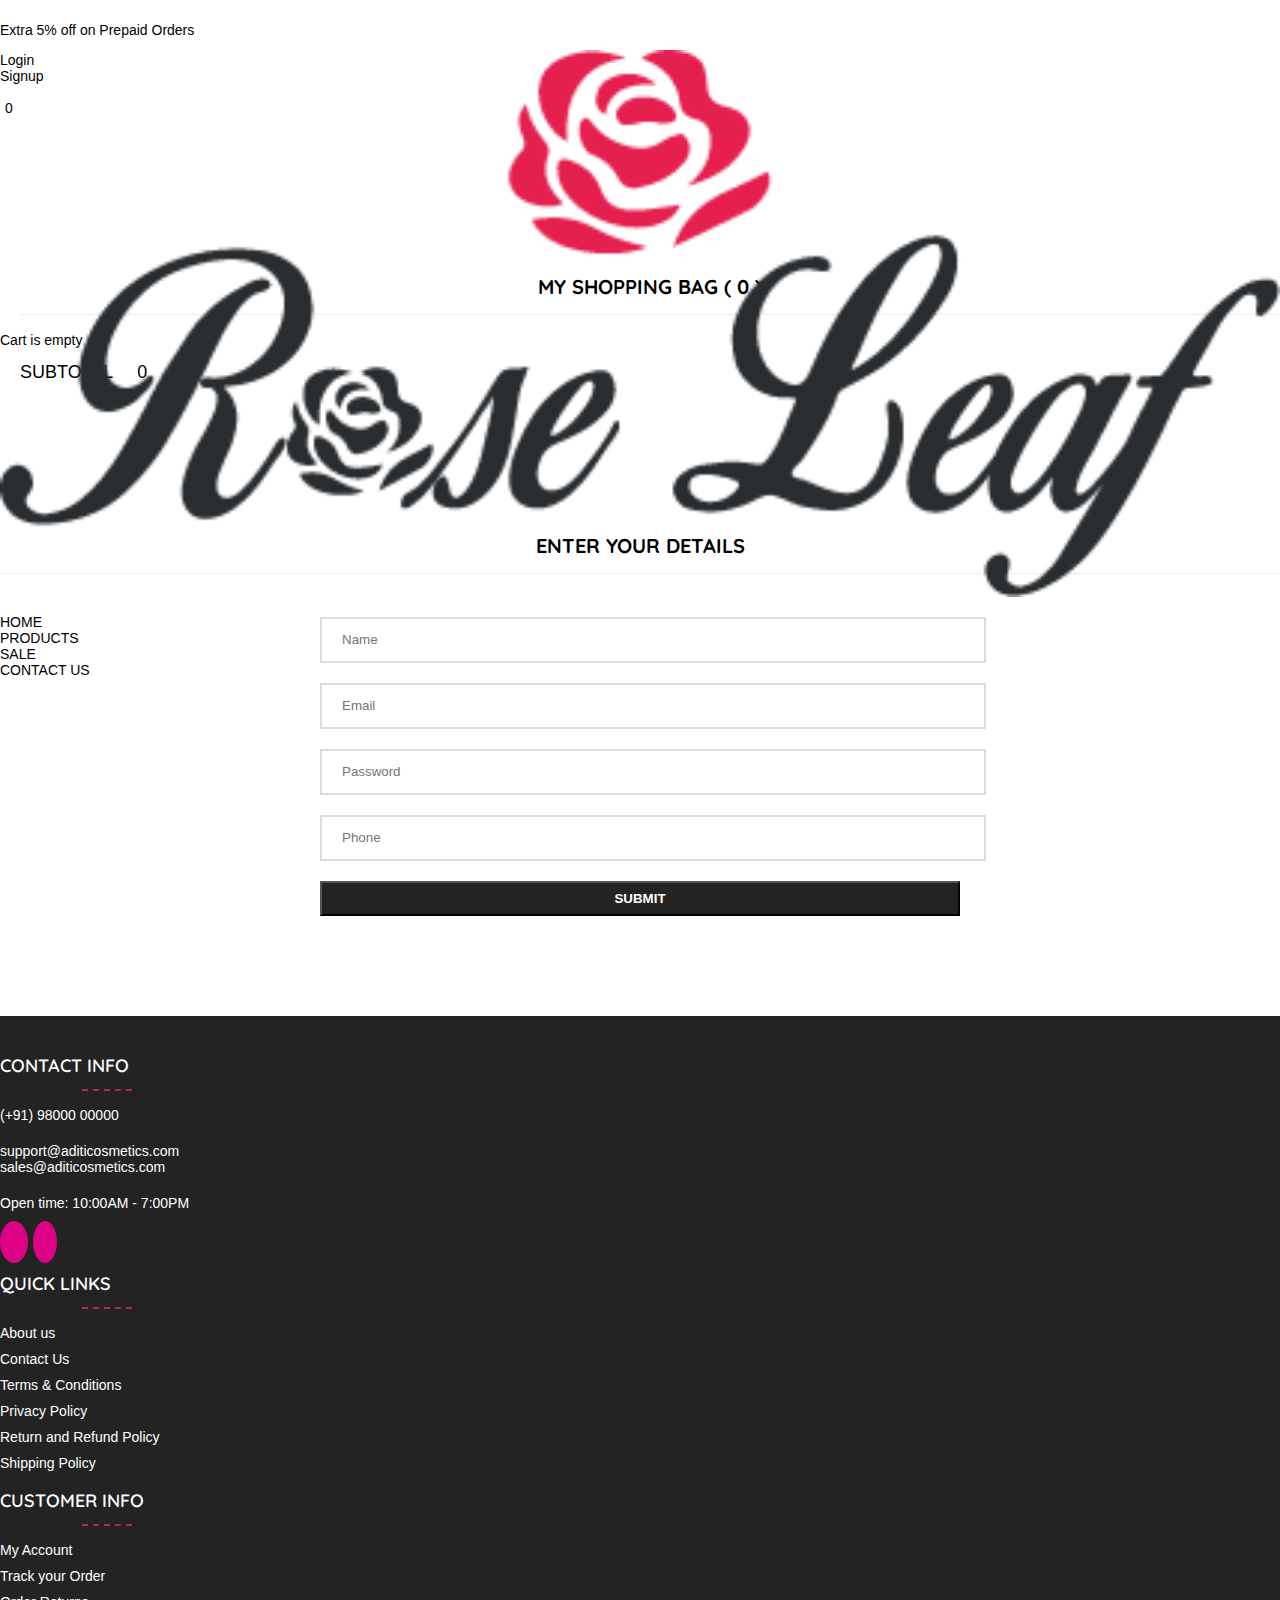
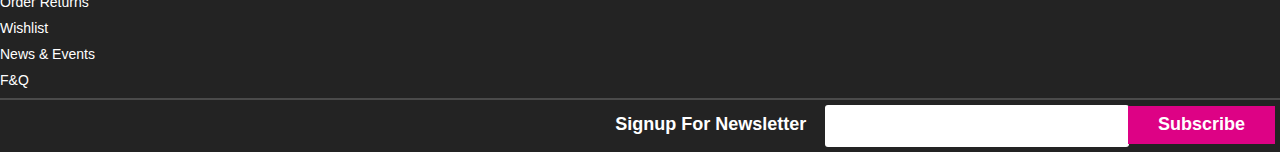
<file: order-now.html>
<!DOCTYPE html>
<html lang="en">

<head>
    <meta charset="UTF-8">
    <meta http-equiv="X-UA-Compatible" content="IE=edge">
    <meta name="viewport" content="width=device-width, initial-scale=1.0 shrink-to-fit=no user-scalable=no ">
    <title>Order Now</title>

    <!-- CSS only -->
    <link href="https://cdn.jsdelivr.net/npm/bootstrap@5.1.3/dist/css/bootstrap.min.css" rel="stylesheet"
        integrity="sha384-1BmE4kWBq78iYhFldvKuhfTAU6auU8tT94WrHftjDbrCEXSU1oBoqyl2QvZ6jIW3" crossorigin="anonymous">


    <!-- quicksand font -->
    <link rel="preconnect" href="https://fonts.googleapis.com">
    <link rel="preconnect" href="https://fonts.gstatic.com" crossorigin>
    <link href="https://fonts.googleapis.com/css2?family=Quicksand:wght@400;700&display=swap" rel="stylesheet">


    <!-- fontawesome cdn -->
    <link rel="stylesheet" href="https://pro.fontawesome.com/releases/v5.10.0/css/all.css"
        integrity="sha384-AYmEC3Yw5cVb3ZcuHtOA93w35dYTsvhLPVnYs9eStHfGJvOvKxVfELGroGkvsg+p" crossorigin="anonymous" />

    <!-- css file -->
    <link rel="stylesheet" href="assets/css/order-now.css">

</head>

<body>
    <!-- header starts from here -->
    <header>
        <div class="top-header">
            <div class="container">
                <div class="row justify-content-between align-items-center">
                    <div class="col-lg-3">
                        <div class="top-header-left discount-text">
                            <p>Extra 5% off on Prepaid Orders</p>
                        </div>
                    </div>
                    <div class="col-lg-2">
                        <div class="top-header-right ">
                            <ul class="d-flex justify-content-between">
                                <li id="login"><i class="far fa-user"></i>Login</li>
                                <li><a href="sign-up.html">Signup</a></li>
                                <li><a href=""><i class="fas fa-search"></i></a></li>
                                 <li><a href="wishlist.html"><i class="far fa-heart"></i><span
                                            class="total-items-into-wishlist">0</span></a></li>
                            </ul>
                            <div class="login-form">
                                <form action="">
                                    <input type="text" placeholder="Email">
                                    <input type="password" placeholder="Password">
                                    <br>
                                    <a href="">Forgot your password?</a>
                                    <br>
                                    <button type="submit">SIGN IN</button>
                                </form>
                            </div>
                        </div>
                    </div>
                </div>
            </div>
        </div>
        <nav>
            <div class="container">
                <div class="row  justify-content-between align-items-center">
                    <div class="col-lg-2">
                        <div class="logo">
                            <img src="assets/images/logo.png" alt="website-logo">
                        </div>
                    </div>
                    <div class="col-lg-4">
                        <div class="nav-menu">
                            <ul class="d-flex justify-content-between">
                                <li><a href="index.html">HOME</a></li>
                                <li><a href="products.html">PRODUCTS</a></li>
                                <li><a href="product-details.html">SALE</a></li>
                                <li><a href="sign-up.html">CONTACT US</a></li>
                            </ul>
                        </div>
                    </div>
                </div>
            </div>
        </nav>
    </header>
    <!-- header ends here -->

    <div class="container">
        <div class="row">
            <div class="col-lg-6">
                <div class="add-to-card">
                    <h2>MY SHOPPING BAG ( <span class="quantity">0</span> )</h2>
                    <div class="cross-button">
                        <i class="fas fa-times"></i>
                    </div>
            
                    <div class="cart-sidebar">
            
                    </div>
            
                    <div class="sub-total d-flex justify-content-between">
                        <span>SUBTOTAL</span>
                        <span class="sub-total-amount">0</span>
                    </div>
                </div>
            </div>
            <div class="col-lg-6">
                <div class="user-details">
                    <div class="sign-up">
                        <h1>enter your details</h1>
                        <div class="container">
                            <form action="">
                               <input type="text" placeholder="Name">
                               <br>
                               <input type="text" placeholder="Email">
                               <br>
                               <input type="password" placeholder="Password">
                               <br>
                               <input type="text" placeholder="Phone">
                               <br>
                               <button type="submit" >SUBMIT</button>
                            </form>
                        </div>
                    </div>
                </div>
            </div>
        </div>
    </div>

    <!-- footer section starts from here -->
    <footer>
        <div class="container ">
            <div class="row pb-5">
                <div class="col-lg-4">
                    <div class="footer-contact-info ">
                        <h3 class="footer-heading">CONTACT INFO</h3>
                        <ul>
                            <li><a href="(+91) 98000 00000">(+91) 98000 00000</a></li>
                            <li><a href="mailto:support@aditicosmetics.com">support@aditicosmetics.com</a> <br><a
                                    href="mailto:sales@aditicosmetics.com">sales@aditicosmetics.com</a> </li>
                            <li>Open time: 10:00AM - 7:00PM</li>
                        </ul>
                        <div class="footer-social-icons">
                            <a href=""><i class="fab fa-facebook-f"></i></a>
                            <a href=""><i class="fab fa-instagram"></i></i></a>
                        </div>
                    </div>
                </div>
                <div class="col-lg-4">
                    <div class="quick-links">
                        <h3 class="footer-heading">QUICK LINKS</h3>
                        <ul>
                            <li><a href="">About us</a></li>
                            <li><a href="">Contact Us</a></li>
                            <li><a href="">Terms & Conditions</a></li>
                            <li><a href="">Privacy Policy</a></li>
                            <li><a href="">Return and Refund Policy</a></li>
                            <li><a href="">Shipping Policy</a></li>
                        </ul>
                    </div>
                </div>
                <div class="col-lg-4">
                    <div class="customer-info "">
                            <h3 class=" footer-heading">CUSTOMER INFO</h3>
                        <ul>
                            <li><a href="">My Account</a></li>
                            <li><a href="">Track your Order</a></li>
                            <li><a href="">Order Returns</a></li>
                            <li><a href="">Wishlist</a></li>
                            <li><a href="">News & Events</a></li>
                            <li><a href="">F&Q</a></li>
                        </ul>
                    </div>
                </div>
            </div>
        </div>
        <div class="container">
            <div class="end-footer ">
                <span>Signup For Newsletter</span>
                <input type="email">
                <a href="">Subscribe</a>
            </div>
        </div>
    </footer>
    <!-- footer section ends here -->

    


    <!-- jquery cdn -->
    <script src="https://code.jquery.com/jquery-3.6.0.min.js"
        integrity="sha256-/xUj+3OJU5yExlq6GSYGSHk7tPXikynS7ogEvDej/m4=" crossorigin="anonymous"></script>



    <!-- owl carosal cdn -->
    <script src="https://cdnjs.cloudflare.com/ajax/libs/OwlCarousel2/2.3.4/owl.carousel.min.js"
        integrity="sha512-bPs7Ae6pVvhOSiIcyUClR7/q2OAsRiovw4vAkX+zJbw3ShAeeqezq50RIIcIURq7Oa20rW2n2q+fyXBNcU9lrw=="
        crossorigin="anonymous" referrerpolicy="no-referrer"></script>
    <script src="assets/js/index.js"></script>
    <script src="assets/js/addTowishlist.js"></script>
    <script src="assets/js/sales_AddToCard.js"></script>


</body>

</html>
</file>
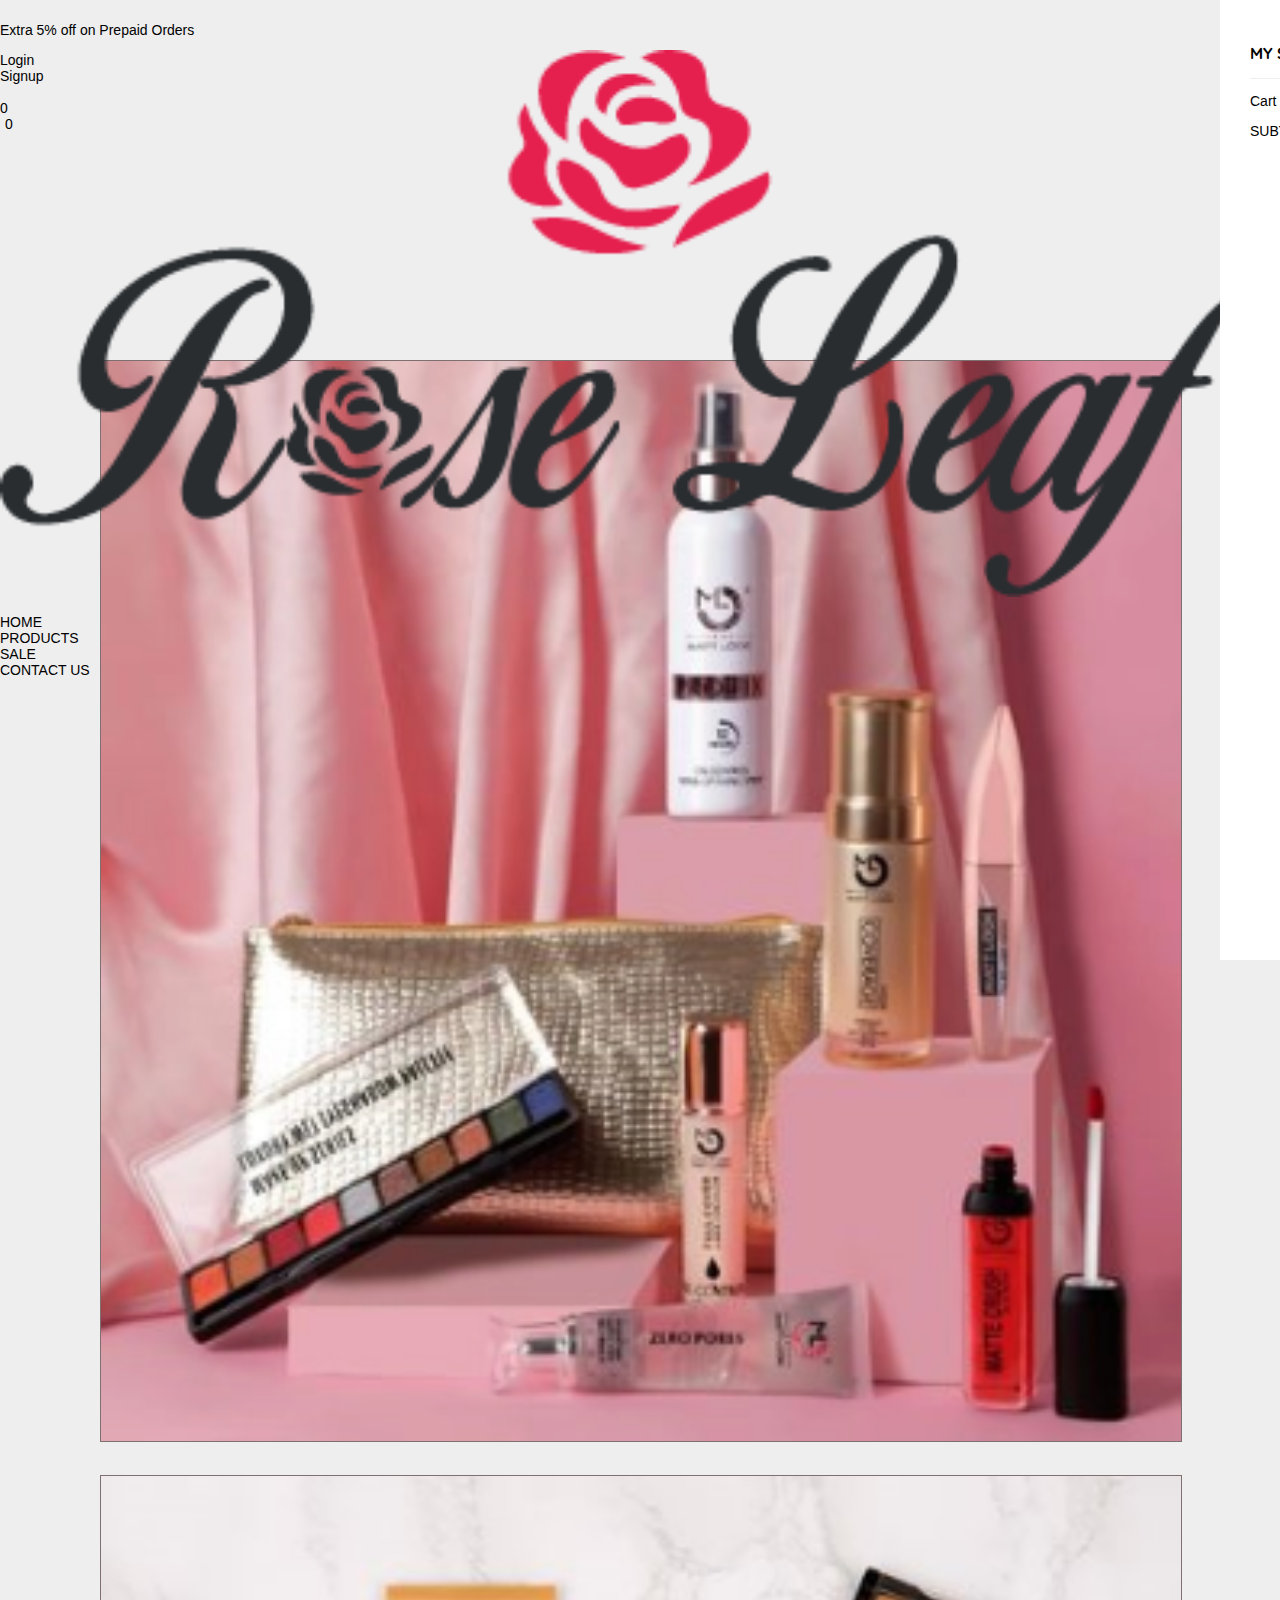
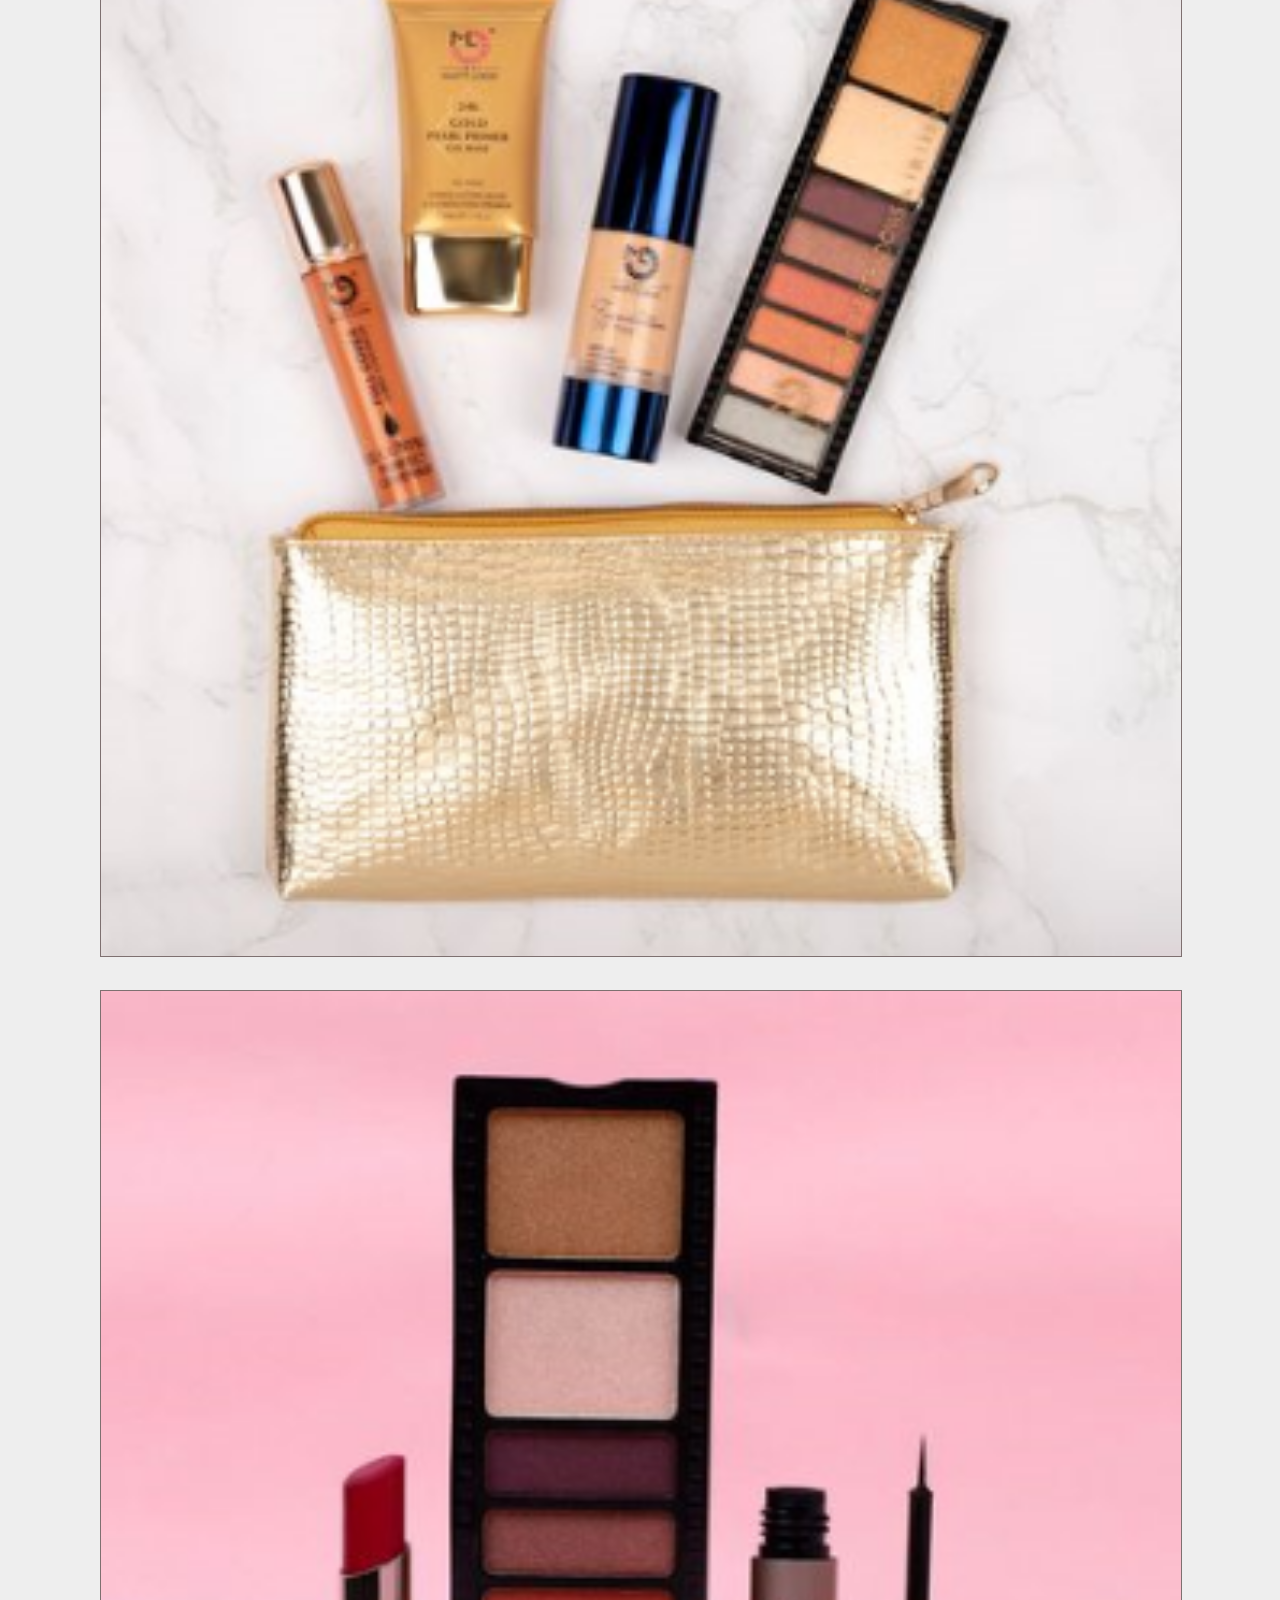
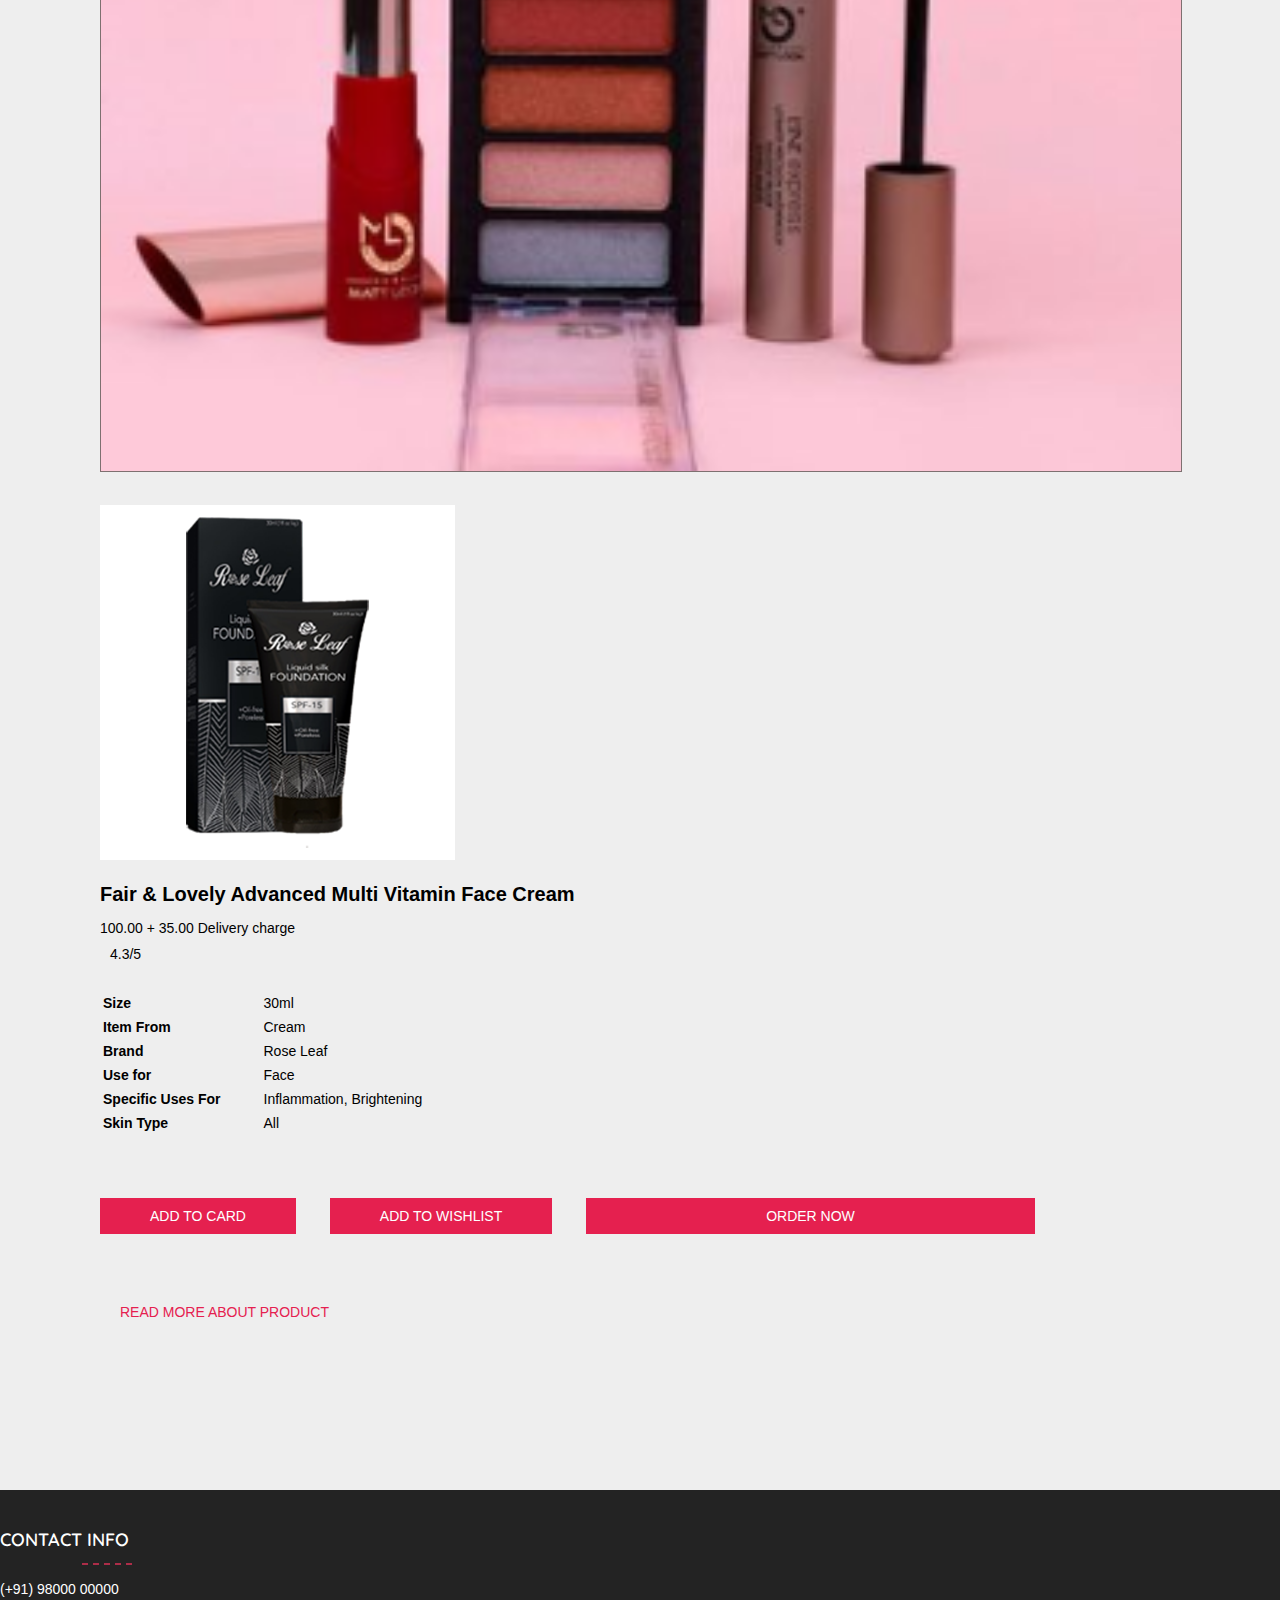
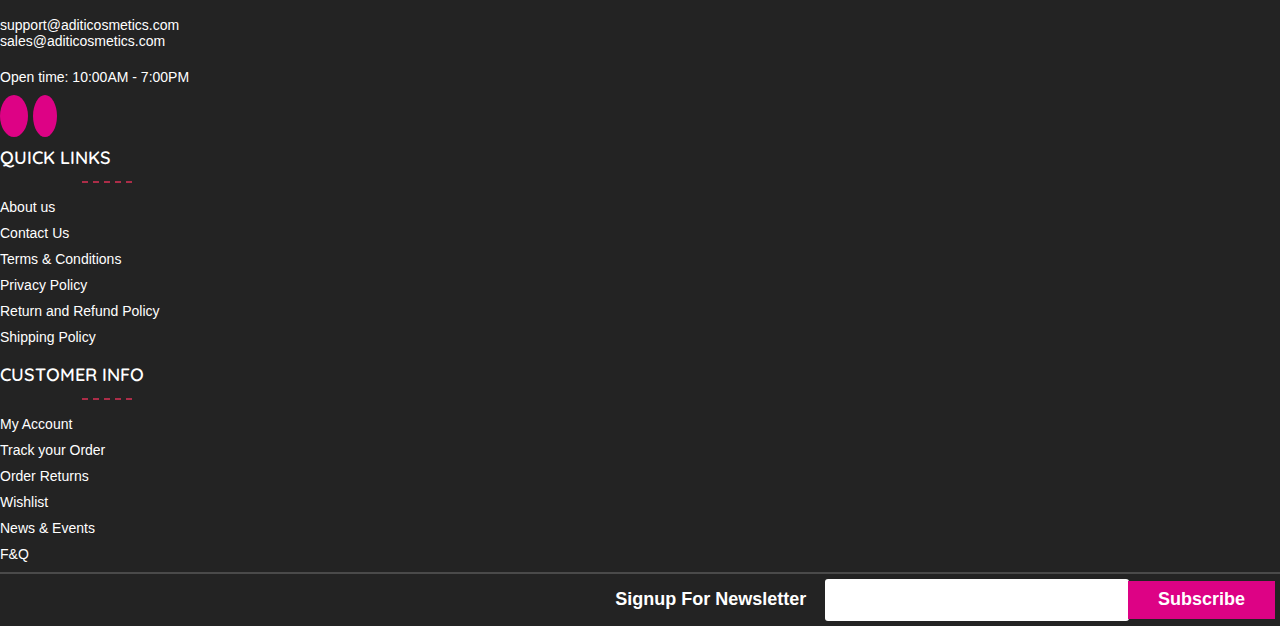
<file: product-details.html>
<!DOCTYPE html>
<html lang="en">

<head>
    <meta charset="UTF-8">
    <meta http-equiv="X-UA-Compatible" content="IE=edge">
    <meta name="viewport" content="width=device-width, initial-scale=1.0 shrink-to-fit=no user-scalable=no ">
    <title>Product Details</title>

    <!-- CSS only -->
    <link href="https://cdn.jsdelivr.net/npm/bootstrap@5.1.3/dist/css/bootstrap.min.css" rel="stylesheet"
        integrity="sha384-1BmE4kWBq78iYhFldvKuhfTAU6auU8tT94WrHftjDbrCEXSU1oBoqyl2QvZ6jIW3" crossorigin="anonymous">


    <!-- quicksand font -->
    <link rel="preconnect" href="https://fonts.googleapis.com">
    <link rel="preconnect" href="https://fonts.gstatic.com" crossorigin>
    <link href="https://fonts.googleapis.com/css2?family=Quicksand:wght@400;700&display=swap" rel="stylesheet">


    <!-- fontawesome cdn -->
    <link rel="stylesheet" href="https://pro.fontawesome.com/releases/v5.10.0/css/all.css"
        integrity="sha384-AYmEC3Yw5cVb3ZcuHtOA93w35dYTsvhLPVnYs9eStHfGJvOvKxVfELGroGkvsg+p" crossorigin="anonymous" />

    <!-- css file -->
    <link rel="stylesheet" href="assets/css/product-details.css">

</head>

<body>
    <!-- header starts from here -->
    <header>
        <div class="top-header">
            <div class="container">
                <div class="row justify-content-between align-items-center">
                    <div class="col-lg-3">
                        <div class="top-header-left discount-text">
                            <p>Extra 5% off on Prepaid Orders</p>
                        </div>
                    </div>
                    <div class="col-lg-2">
                        <div class="top-header-right ">
                            <ul class="d-flex justify-content-between">
                                <li id="login"><i class="far fa-user"></i>Login</li>
                                <li><a href="sign-up.html">Signup</a></li>
                                <li><a href=""><i class="fas fa-search"></i></a></li>
                                <li class="add-to-cart-icon"><i class="fas fa-cart-plus"></i><span
                                        class="total-items-into-cart">0</span></li>
                                <li><a href="wishlist.html"><i class="far fa-heart"></i><span
                                    class="total-items-into-wishlist">0</span></a></li>
                            </ul>
                            <div class="login-form">
                                <form action="">
                                    <input type="text" placeholder="Email">
                                    <input type="password" placeholder="Password">
                                    <br>
                                    <a href="">Forgot your password?</a>
                                    <br>
                                    <button type="submit">SIGN IN</button>
                                </form>
                            </div>
                        </div>
                    </div>
                </div>
            </div>
        </div>
        <nav>
            <div class="container">
                <div class="row  justify-content-between align-items-center">
                    <div class="col-lg-2">
                        <div class="logo">
                            <img src="assets/images/logo.png" alt="website-logo">
                        </div>
                    </div>
                    <div class="col-lg-4">
                        <div class="nav-menu">
                            <ul class="d-flex justify-content-between">
                                <li><a href="index.html">HOME</a></li>
                                <li><a href="products.html">PRODUCTS</a></li>
                                <li><a href="product-details.html">SALE</a></li>                             
                                <li><a href="sign-up.html">CONTACT US</a></li>
                            </ul>
                        </div>
                    </div>
                </div>
            </div>
        </nav>
    </header>
    <!-- header ends here -->

    <section class="all-products ">
        <div class="container bg-light ">
            <div class="row">
                <div class="col-lg-1">
                    <div class="product-sidebr">
                        <div class="row">
                            <div class="col-lg-8">
                                <img class="sidebar-img" src="assets/images/combo1.png" alt="img1">
                            </div>
                            <div class="col-lg-8">
                                <img class="sidebar-img" src="assets/images/combo2.png" alt="img2">
                            </div>
                            <div class="col-lg-8">
                                <img class="sidebar-img" src="assets/images/combo3.png" alt="img3">
                            </div>
                        </div>
                    </div>
                </div>
                <div class="col-lg-4">
                    <div class="products-img-sticky-wrapper">
                        <div class="products-img">
                            <img src="assets/images/new-arrival2.png" alt="">
                        </div>
                    </div>
                </div>
                <div class="col-lg-6 offset-1">
                    <div class="product-details">
                        <span class="id" id="1"></span>
                        <p class="product-name"><b>Fair & Lovely Advanced Multi Vitamin Face Cream</b> </p>
                        <p><span class="price">100.00</span> + <span class="gst">35.00</span> Delivery charge </p>
                        <div class="rating">
                            <i class="fas fa-star"></i>
                            <i class="fas fa-star"></i>
                            <i class="fas fa-star"></i>
                            <i class="fas fa-star"></i>

                            <i class="fas fa-star-half-alt"></i>
                            <span>4.3/5</span>
                        </div>
                        <table>
                            <tr>
                                <td><b>Size</b></td>
                                <td>30ml</td>
                            </tr>
                            <tr>
                                <td><b>Item From</b></td>
                                <td>Cream</td>
                            </tr>
                            <tr>
                                <td><b>Brand</b></td>
                                <td>Rose Leaf</td>
                            </tr>
                            <tr>
                                <td><b>Use for</b></td>
                                <td>Face</td>
                            </tr>
                            <tr>
                                <td><b>Specific Uses For</b></td>
                                <td>Inflammation, Brightening</td>
                            </tr>
                            <tr>
                                <td><b>Skin Type</b></td>
                                <td>All</td>
                            </tr>
                        </table>
                        <span class="add-to-card-button">ADD TO CARD</span>
                        <span class="wishlist-button">ADD TO WISHLIST</span>
                        <a href="order-now.html" class="order-now-button">ORDER NOW</a>
                        <div class="read-more">
                            <span class="more-click">Read more about product<i class="fas fa-chevron-right"></i> </span>
                            <div class="all-about-product">
                                <div class="row">
                                    <h2>About this item </h2>
                                    <ol>
                                        <li>A weightless, pore minimizing primer with a no-block no-clog formula .
                                        </li>
                                        <li> Lends a soft-focus satin matte finish and evens out skin. </li>
                                        <li>Controls shine, minimizes the appearance of pores and hides fine lines
                                            and wrinkles
                                        </li>
                                        <li>Enriched with the goodness ofvitamin A and E </li>
                                        <li>Cruelty-free and 100% vegan </li>
                                        <li> Formulated without parabens and mineral-oil</li>
                                    </ol>



                                    <h3>Product description </h3>
                                    <p>A skin-perfecting face primer that gives you a flawless base! Coming in
                                        weightless is the
                                        Base Of Glory Pore Minimizing Primer that goes above and beyond to ensure
                                        your face is
                                        prepped for perfection. A must-have for a base, this face primer boasts of a
                                        satin-smooth texture that helps minimize the appearance of pores, masks fine
                                        lines and
                                        wrinkles. Its no-block no-clog formula lends a soft-focus matte finish and
                                        controls
                                        excess oil for a shine-free canvas. Apart from working hard to deliver a
                                        crease-free
                                        base, this primer also keeps your skin healthy, smooth and protected from
                                        sun damage
                                        owing to its vitamin E and A richness.So, what are you waiting for? Make
                                        this
                                        skin-perfector a part of your daily beauty routine as it sure does work hard
                                        to enhance
                                        and prolong the look of makeup, long after you've ventured outside.

                                    </p>
                                    <h3>How to apply </h3>
                                    <p>Apply primer with your hand after your sunscreen . With clean hand, smooth
                                        the product
                                        and apply evenly to create a base. This will smooth everything out and
                                        you'll find that
                                        your foundation applies much better.
                                    </p>
                                    <h3>Ingredients</h3>
                                    <p>Cyclomethicone, Squalene, Phenyl, dimethicone, Tocopherol,Propylparaben, BHA
                                    </p>
                                </div>
                            </div>
                        </div>
                    </div>
                </div>
            </div>
        </div>
    </section>

    <section class="add-to-card">
        <h2>MY SHOPPING BAG ( <span class="quantity">0</span> )</h2>
        <div class="cross-button">
            <i class="fas fa-times"></i>
        </div>

        <div class="cart-sidebar">

        </div>

        <div class="sub-total d-flex justify-content-between mb-4 ">
            <span>SUBTOTAL</span>
            <span class="sub-total-amount">0</span>
        </div>
        
        <div style="text-align: right;">
            <a href="order-now.html" class="checkout-button">Checkout</a>
        </div>
    </section>

    <!-- footer section starts from here -->
    <footer>
        <div class="container ">
            <div class="row pb-5">
                <div class="col-lg-4">
                    <div class="footer-contact-info ">
                        <h3 class="footer-heading">CONTACT INFO</h3>
                        <ul>
                            <li><a href="(+91) 98000 00000">(+91) 98000 00000</a></li>
                            <li><a href="mailto:support@aditicosmetics.com">support@aditicosmetics.com</a> <br><a
                                    href="mailto:sales@aditicosmetics.com">sales@aditicosmetics.com</a> </li>
                            <li>Open time: 10:00AM - 7:00PM</li>
                        </ul>
                        <div class="footer-social-icons">
                            <a href=""><i class="fab fa-facebook-f"></i></a>
                            <a href=""><i class="fab fa-instagram"></i></i></a>
                        </div>
                    </div>
                </div>
                <div class="col-lg-4">
                    <div class="quick-links">
                        <h3 class="footer-heading">QUICK LINKS</h3>
                        <ul>
                            <li><a href="">About us</a></li>
                            <li><a href="">Contact Us</a></li>
                            <li><a href="">Terms & Conditions</a></li>
                            <li><a href="">Privacy Policy</a></li>
                            <li><a href="">Return and Refund Policy</a></li>
                            <li><a href="">Shipping Policy</a></li>
                        </ul>
                    </div>
                </div>
                <div class="col-lg-4">
                    <div class="customer-info "">
                            <h3 class=" footer-heading">CUSTOMER INFO</h3>
                        <ul>
                            <li><a href="">My Account</a></li>
                            <li><a href="">Track your Order</a></li>
                            <li><a href="">Order Returns</a></li>
                            <li><a href="">Wishlist</a></li>
                            <li><a href="">News & Events</a></li>
                            <li><a href="">F&Q</a></li>
                        </ul>
                    </div>
                </div>
            </div>
        </div>
        <div class="container">
            <div class="end-footer ">
                <span>Signup For Newsletter</span>
                <input type="email">
                <a href="">Subscribe</a>
            </div>
        </div>
    </footer>
    <!-- footer section ends here -->




    <!-- jquery cdn -->
    <script src="https://code.jquery.com/jquery-3.6.0.min.js"
        integrity="sha256-/xUj+3OJU5yExlq6GSYGSHk7tPXikynS7ogEvDej/m4=" crossorigin="anonymous"></script>

    <script>

    </script>

    <!-- owl carosal cdn -->
    <script src="https://cdnjs.cloudflare.com/ajax/libs/OwlCarousel2/2.3.4/owl.carousel.min.js"
        integrity="sha512-bPs7Ae6pVvhOSiIcyUClR7/q2OAsRiovw4vAkX+zJbw3ShAeeqezq50RIIcIURq7Oa20rW2n2q+fyXBNcU9lrw=="
        crossorigin="anonymous" referrerpolicy="no-referrer"></script>
    <script src="assets/js/sales_AddToCard.js"></script>
    <!--     <script src="assets/js/addTowishlist.js"></script> -->

    <script src="assets/js/index.js"></script>
</body>

</html>
</file>
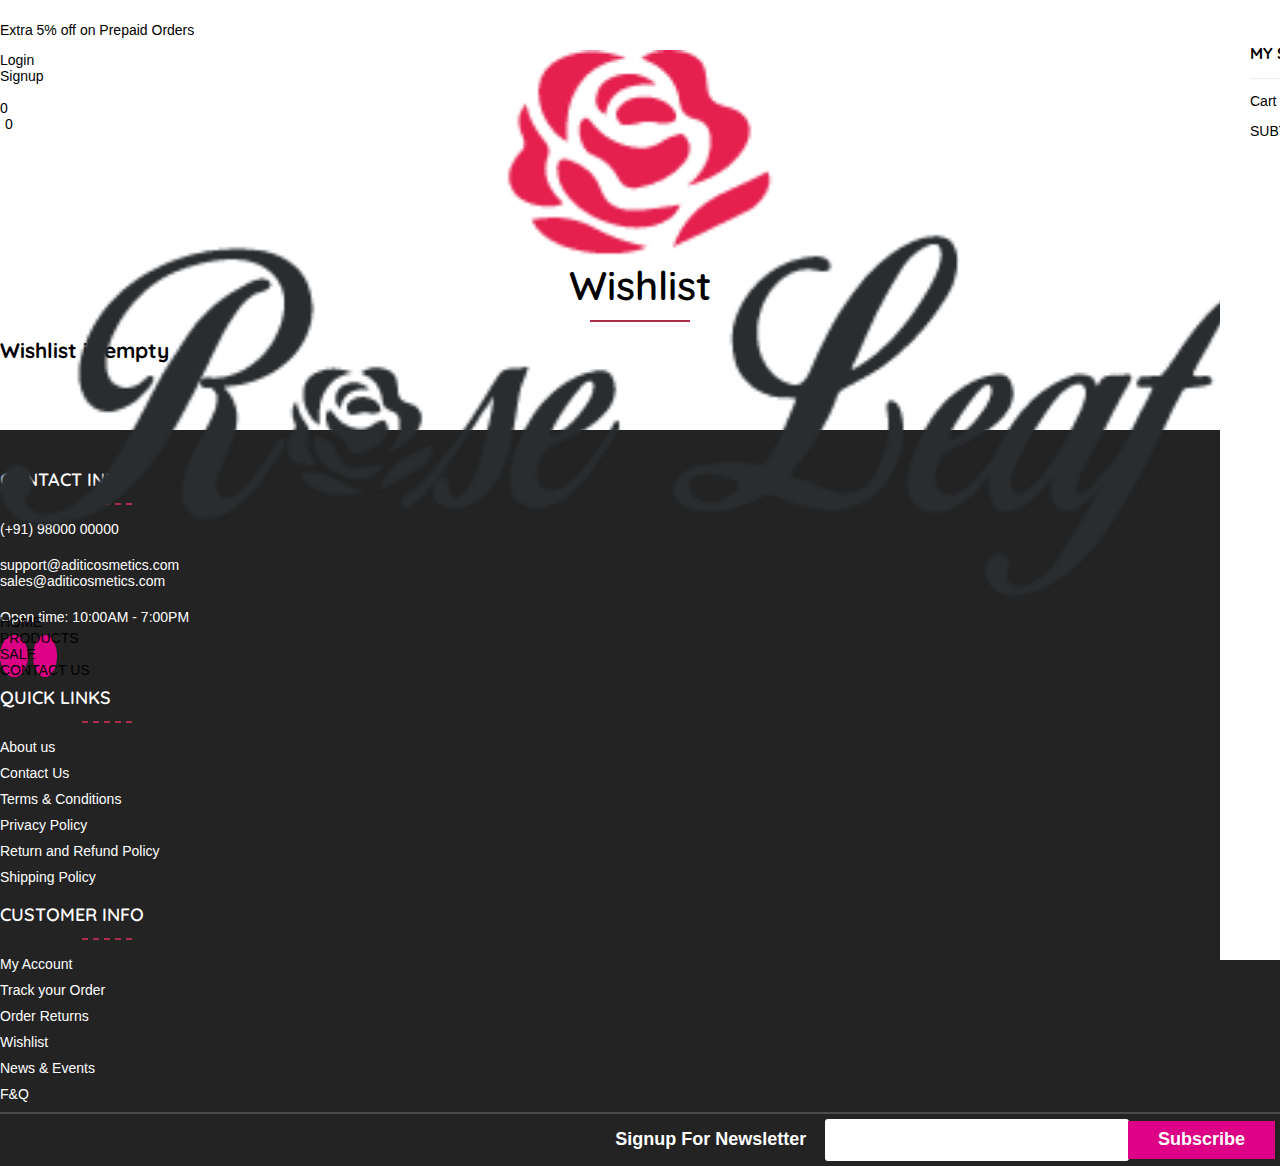
<file: wishlist.html>
<!DOCTYPE html>
<html lang="en">

<head>
    <meta charset="UTF-8">
    <meta http-equiv="X-UA-Compatible" content="IE=edge">
    <meta name="viewport" content="width=device-width, initial-scale=1.0 shrink-to-fit=no user-scalable=no ">
    <title>Wishlist</title>

    <!-- CSS only -->
    <link href="https://cdn.jsdelivr.net/npm/bootstrap@5.1.3/dist/css/bootstrap.min.css" rel="stylesheet"
        integrity="sha384-1BmE4kWBq78iYhFldvKuhfTAU6auU8tT94WrHftjDbrCEXSU1oBoqyl2QvZ6jIW3" crossorigin="anonymous">


    <!-- quicksand font -->
    <link rel="preconnect" href="https://fonts.googleapis.com">
    <link rel="preconnect" href="https://fonts.gstatic.com" crossorigin>
    <link href="https://fonts.googleapis.com/css2?family=Quicksand:wght@400;700&display=swap" rel="stylesheet">


    <!-- fontawesome cdn -->
    <link rel="stylesheet" href="https://pro.fontawesome.com/releases/v5.10.0/css/all.css"
        integrity="sha384-AYmEC3Yw5cVb3ZcuHtOA93w35dYTsvhLPVnYs9eStHfGJvOvKxVfELGroGkvsg+p" crossorigin="anonymous" />

    <!-- css file -->
    <link rel="stylesheet" href="assets/css/wishlist.css">

</head>

<body>
    <!-- header starts from here -->
    <header>
        <div class="top-header">
            <div class="container">
                <div class="row justify-content-between align-items-center">
                    <div class="col-lg-3">
                        <div class="top-header-left discount-text">
                            <p>Extra 5% off on Prepaid Orders</p>
                        </div>
                    </div>
                    <div class="col-lg-2">
                        <div class="top-header-right ">
                            <ul class="d-flex justify-content-between">
                                <li id="login"><i class="far fa-user"></i>Login</li>
                                <li><a href="sign-up.html">Signup</a></li>
                                <li><a href=""><i class="fas fa-search"></i></a></li>
                                <li class="add-to-cart-icon"><i class="fas fa-cart-plus"></i><span
                                        class="total-items-into-cart">0</span></li>
                                <li><a href="wishlist.html"><i class="far fa-heart"></i><span
                                            class="total-items-into-wishlist">0</span></a></li>
                            </ul>
                            <div class="login-form">
                                <form action="">
                                    <input type="text" placeholder="Email">
                                    <input type="password" placeholder="Password">
                                    <br>
                                    <a href="">Forgot your password?</a>
                                    <br>
                                    <button type="submit">SIGN IN</button>
                                </form>
                            </div>
                        </div>
                    </div>
                </div>
            </div>
        </div>
        <nav>
            <div class="container">
                <div class="row  justify-content-between align-items-center">
                    <div class="col-lg-2">
                        <div class="logo">
                            <img src="assets/images/logo.png" alt="website-logo">
                        </div>
                    </div>
                    <div class="col-lg-4">
                        <div class="nav-menu">
                            <ul class="d-flex justify-content-between">
                                <li><a href="index.html">HOME</a></li>
                                <li><a href="products.html">PRODUCTS</a></li>
                                <li><a href="product-details.html">SALE</a></li>
                                <li><a href="sign-up.html">CONTACT US</a></li>
                            </ul>
                        </div>
                    </div>
                </div>
            </div>
        </nav>
    </header>
    <!-- header ends here -->

    <section class="all-products">
        <h1 class="">Wishlist</h1>
        <div class="container">
            <div class="wishlist">


            </div>
        </div>
    </section>


    <!-- footer section starts from here -->
    <footer>
        <div class="container ">
            <div class="row pb-5">
                <div class="col-lg-4">
                    <div class="footer-contact-info ">
                        <h3 class="footer-heading">CONTACT INFO</h3>
                        <ul>
                            <li><a href="(+91) 98000 00000">(+91) 98000 00000</a></li>
                            <li><a href="mailto:support@aditicosmetics.com">support@aditicosmetics.com</a> <br><a
                                    href="mailto:sales@aditicosmetics.com">sales@aditicosmetics.com</a> </li>
                            <li>Open time: 10:00AM - 7:00PM</li>
                        </ul>
                        <div class="footer-social-icons">
                            <a href=""><i class="fab fa-facebook-f"></i></a>
                            <a href=""><i class="fab fa-instagram"></i></i></a>
                        </div>
                    </div>
                </div>
                <div class="col-lg-4">
                    <div class="quick-links">
                        <h3 class="footer-heading">QUICK LINKS</h3>
                        <ul>
                            <li><a href="">About us</a></li>
                            <li><a href="">Contact Us</a></li>
                            <li><a href="">Terms & Conditions</a></li>
                            <li><a href="">Privacy Policy</a></li>
                            <li><a href="">Return and Refund Policy</a></li>
                            <li><a href="">Shipping Policy</a></li>
                        </ul>
                    </div>
                </div>
                <div class="col-lg-4">
                    <div class="customer-info "">
                            <h3 class=" footer-heading">CUSTOMER INFO</h3>
                        <ul>
                            <li><a href="">My Account</a></li>
                            <li><a href="">Track your Order</a></li>
                            <li><a href="">Order Returns</a></li>
                            <li><a href="">Wishlist</a></li>
                            <li><a href="">News & Events</a></li>
                            <li><a href="">F&Q</a></li>
                        </ul>
                    </div>
                </div>
            </div>
        </div>
        <div class="container">
            <div class="end-footer ">
                <span>Signup For Newsletter</span>
                <input type="email">
                <a href="">Subscribe</a>
            </div>
        </div>
    </footer>
    <!-- footer section ends here -->

    <section class="add-to-card">
        <h2>MY SHOPPING BAG ( <span class="quantity">0</span> )</h2>
        <div class="cross-button">
            <i class="fas fa-times"></i>
        </div>

        <div class="cart-sidebar">

        </div>

        <div class="sub-total d-flex justify-content-between">
            <span>SUBTOTAL</span>
            <span class="sub-total-amount">0</span>
        </div>
    </section>


    <!-- jquery cdn -->
    <script src="https://code.jquery.com/jquery-3.6.0.min.js"
        integrity="sha256-/xUj+3OJU5yExlq6GSYGSHk7tPXikynS7ogEvDej/m4=" crossorigin="anonymous"></script>



    <!-- owl carosal cdn -->
    <script src="https://cdnjs.cloudflare.com/ajax/libs/OwlCarousel2/2.3.4/owl.carousel.min.js"
        integrity="sha512-bPs7Ae6pVvhOSiIcyUClR7/q2OAsRiovw4vAkX+zJbw3ShAeeqezq50RIIcIURq7Oa20rW2n2q+fyXBNcU9lrw=="
        crossorigin="anonymous" referrerpolicy="no-referrer"></script>
    <script src="assets/js/index.js"></script>
    <script src="assets/js/addTowishlist.js"></script>
    <script src="assets/js/sales_AddToCard.js"></script>


</body>

</html>
</file>
<file: assets/css/order-now.css>
body {
  margin: 0px;
  padding: 0px;
  font-family: "Roboto", sans-serif;
  font-size: 14px;
}

body a {
  text-decoration: none;
  color: #000;
}

body a:hover {
  text-decoration: none;
}

body ul {
  list-style: none;
  margin-bottom: 0px;
  padding-left: 0px;
}

body h1,
body h2,
body h3,
body h4,
body h5,
body h6 {
  font-family: "Quicksand", sans-serif;
}

header {
  background: transparent;
  position: relative;
  z-index: 99;
}

header .top-header {
  padding: 8px 0px;
}

header .top-header .top-header-left p {
  font-size: 14px;
  margin-bottom: 0px;
}

header .top-header .top-header-right {
  position: relative;
}

header .top-header .top-header-right ul li {
  cursor: pointer;
}

header .top-header .top-header-right ul li a {
  font-size: 14px;
  color: #000;
}

header .top-header .top-header-right ul li a i {
  color: #000;
}

header .top-header .top-header-right ul li a:first-child i {
  margin-right: 5px;
}

header .top-header .top-header-right ul li a .fa-cart-plus {
  font-size: 19px;
}

header .top-header .top-header-right .login-form {
  padding: 20px;
  position: absolute;
  top: 30px;
  left: 50%;
  -webkit-transform: translate(-50%);
          transform: translate(-50%);
  width: 300px;
  background-color: #eee;
  z-index: 99999;
  display: none;
}

header .top-header .top-header-right .login-form input {
  background-color: #fff;
  width: 100%;
  height: 35px;
  padding-left: 15px;
  margin-bottom: 20px;
  border: 2px solid #ccc7c7;
}

header .top-header .top-header-right .login-form a {
  display: inline-block;
  margin-bottom: 20px;
  -webkit-transition: all .3s ease;
  transition: all .3s ease;
  color: #ac2d48;
}

header .top-header .top-header-right .login-form button {
  width: 100%;
  background-color: #e5204f;
  padding: 5px 0px;
  color: #fff;
  -webkit-transition: all .3s ease;
  transition: all .3s ease;
}

header .top-header .top-header-right .login-form button:hover {
  background-color: #ac2d48;
  -webkit-transition: all .3s ease;
  transition: all .3s ease;
}

header nav {
  position: absolute;
  width: 100%;
  z-index: 999;
  top: 50px;
  left: 0px;
}

header nav .logo img {
  width: 100%;
}

.add-to-card {
  margin: 150px 0px 100px 0px;
}

.add-to-card h2 {
  text-transform: uppercase;
  font-weight: bold;
  text-align: center;
  margin-left: 20px;
  font-size: 20px;
  padding-bottom: 15px;
  border-bottom: 1px solid #eee;
}

.add-to-card .cross-button {
  display: none;
  position: absolute;
  top: 25px;
  right: 25px;
}

.add-to-card .cross-button i {
  padding: 5px;
  font-size: 28px;
  font-weight: lighter;
  cursor: pointer;
}

.add-to-card .remove-from-card {
  position: absolute;
  bottom: 10px;
  right: 10px;
}

.add-to-card .remove-from-card i {
  padding: 5px;
  cursor: pointer;
  font-size: 30px;
  opacity: .8;
}

.add-to-card .card {
  margin-top: 50px;
  position: relative;
  border: none;
  border-bottom: 1px solid #eee;
  margin-bottom: 30px;
}

.add-to-card .card .product-img img {
  width: 200px;
}

.add-to-card .card .details {
  margin-left: 30px;
}

.add-to-card .card .details .name {
  display: inline-block;
  text-align: left;
  font-size: 20px;
  margin-bottom: 10px;
}

.add-to-card .card .details .number-of-product {
  border: 1px solid #000;
  width: 50px;
  border: none;
  text-align: center;
}

.add-to-card .card .details .decrease, .add-to-card .card .details .increase {
  border: 1px solid #eee;
  padding: 5px 10px;
  cursor: pointer;
  font-size: 20px;
}

.add-to-card .card .details p {
  margin-top: 10px;
  font-size: 20px;
}

.add-to-card .sub-total span {
  margin-left: 20px;
  font-size: 18px;
}

.add-to-card .sub-total .sub-total-amount {
  margin-right: 20px;
}

.sign-up {
  margin: 150px 0px 100px 0px;
}

.sign-up h1 {
  text-transform: uppercase;
  font-weight: bold;
  text-align: center;
  font-size: 20px;
  padding-bottom: 15px;
  border-bottom: 1px solid #eee;
}

.sign-up form {
  padding-top: 30px;
  width: 50%;
  margin: 0 auto;
}

.sign-up form input {
  border: 2px solid #e2d9d9;
  padding-left: 20px;
  width: 100%;
  margin-bottom: 20px;
  height: 40px;
}

.sign-up form button {
  width: 100%;
  padding: 8px 0px;
  background-color: #232323;
  -webkit-transition: all .3s ease;
  transition: all .3s ease;
  color: #fff;
  font-weight: bold;
}

.sign-up form button:hover {
  background-color: #e5204f;
  -webkit-transition: all .3s ease;
  transition: all .3s ease;
}

footer {
  background-color: #232323;
  padding-top: 20px;
  color: #fff;
}

footer .footer-heading {
  font-size: 18px;
  font-weight: 600;
  margin-bottom: 30px;
  position: relative;
}

footer .footer-heading::before {
  position: absolute;
  left: 8%;
  top: 130%;
  -webkit-transform: translate(-40%);
          transform: translate(-40%);
  content: "";
  width: 50px;
  height: 5px;
  border-bottom: 2px dashed #ac2d48;
}

footer ul li {
  margin-bottom: 10px;
}

footer ul li a {
  color: #fff;
}

footer .footer-contact-info ul li {
  margin-bottom: 20px;
}

footer .footer-contact-info .footer-social-icons a i {
  margin-right: 5px;
  color: #fff;
  font-size: 20px;
  padding: 10px 12px;
  background-color: #dd0285;
  border-radius: 50%;
}

footer .footer-contact-info .footer-social-icons a:first-child i {
  margin-right: 5px;
  color: #fff;
  font-size: 20px;
  padding: 10px 14px;
  background-color: #dd0285;
  border-radius: 50%;
}

footer .end-footer {
  padding: 5px;
  text-align: right;
}

footer .end-footer span {
  font-size: 18px;
  font-weight: 700;
  margin-right: 15px;
}

footer .end-footer input {
  height: 40px;
  border-radius: 3px;
  outline: none;
  width: 300px;
  border: none;
}

footer .end-footer a {
  margin-left: -5px;
  padding: 8px 30px 10px 30px;
  background-color: #dd0285;
  color: #fff;
  font-size: 18px;
  font-weight: 700;
}

footer > :first-child {
  border-bottom: 2px solid #4a4a4a;
}
/*# sourceMappingURL=order-now.css.map */
</file>
<file: assets/css/product-details.css>
body {
  margin: 0px;
  padding: 0px;
  font-family: "Roboto", sans-serif;
  font-size: 14px;
  background-color: #eee;
}

body a {
  text-decoration: none;
  color: #000;
}

body a:hover {
  text-decoration: none;
}

body ul {
  list-style: none;
  margin-bottom: 0px;
  padding-left: 0px;
}

body h1,
body h2,
body h3,
body h4,
body h5,
body h6 {
  font-family: "Quicksand", sans-serif;
}

.bg-light {
  padding: 100px;
}

header {
  background: transparent;
  position: relative;
  z-index: 99;
}

header .top-header {
  padding: 8px 0px;
}

header .top-header .top-header-left p {
  font-size: 14px;
  margin-bottom: 0px;
}

header .top-header .top-header-right {
  position: relative;
}

header .top-header .top-header-right ul li {
  cursor: pointer;
}

header .top-header .top-header-right ul li a {
  font-size: 14px;
  color: #000;
}

header .top-header .top-header-right ul li a i {
  color: #000;
}

header .top-header .top-header-right ul li a .total-items-into-cart {
  padding: 2px 5px;
  margin-left: -8px;
}

header .top-header .top-header-right ul li a:first-child i {
  margin-right: 5px;
}

header .top-header .top-header-right ul li a .fa-cart-plus {
  font-size: 19px;
}

header .top-header .top-header-right .login-form {
  padding: 20px;
  position: absolute;
  top: 30px;
  left: 50%;
  -webkit-transform: translate(-50%);
          transform: translate(-50%);
  width: 300px;
  background-color: #fff;
  z-index: 99999;
  display: none;
}

header .top-header .top-header-right .login-form input {
  background-color: #eee;
  width: 100%;
  height: 35px;
  padding-left: 15px;
  margin-bottom: 20px;
  border: 2px solid #ccc7c7;
}

header .top-header .top-header-right .login-form a {
  display: inline-block;
  margin-bottom: 20px;
  -webkit-transition: all .3s ease;
  transition: all .3s ease;
  color: #ac2d48;
}

header .top-header .top-header-right .login-form button {
  width: 100%;
  background-color: #e5204f;
  padding: 5px 0px;
  color: #fff;
  -webkit-transition: all .3s ease;
  transition: all .3s ease;
}

header .top-header .top-header-right .login-form button:hover {
  background-color: #ac2d48;
  -webkit-transition: all .3s ease;
  transition: all .3s ease;
}

header nav {
  position: absolute;
  width: 100%;
  z-index: 999;
  top: 50px;
  left: 0px;
}

header nav .logo img {
  width: 100%;
}

.all-products {
  position: relative;
  margin-top: 120px;
  padding-bottom: 50px;
}

.all-products .product-sidebr img {
  cursor: pointer;
  border: 1px solid #7e7070;
  width: 100%;
  margin-bottom: 30px;
}

.all-products h1 {
  text-align: center;
  margin-bottom: 100px;
  font-size: 40px;
  font-weight: 600;
  font-family: "Quicksand", sans-serif;
  position: relative;
}

.all-products h1::after {
  position: absolute;
  top: 60px;
  left: 50%;
  -webkit-transform: translate(-50%);
          transform: translate(-50%);
  width: 100px;
  height: 2px;
  background-color: #ac2d48;
  content: '';
}

.all-products .products-img-wrapper {
  margin: 0 auto;
  border-radius: 20px;
  overflow: hidden;
  border-radius: 20px;
}

.all-products .products-img-wrapper img {
  width: 100%;
}

.all-products h3 {
  margin-top: 20px;
  font-size: 16px;
  font-weight: 600;
}

.all-products p {
  font-size: 14px;
  overflow: hidden;
  margin-bottom: 10px;
}

.all-products .product-details .product-name {
  font-size: 20px;
}

.all-products .product-details .rating i {
  color: #e5204f;
}

.all-products .product-details .rating span {
  margin-left: 10px;
}

.all-products .product-details table {
  margin: 30px 0px;
}

.all-products .product-details table tr td {
  padding-right: 40px;
  padding-bottom: 5px;
}

.all-products .product-details .add-to-card-button, .all-products .product-details .wishlist-button {
  cursor: pointer;
  background-color: #e5204f;
  padding: 10px 50px;
  font-weight: 500;
  color: #fff;
  display: inline-block;
  margin-right: 30px;
}

.all-products .product-details .order-now-button {
  cursor: pointer;
  background-color: #e5204f;
  padding: 10px 180px;
  margin-top: 30px;
  font-weight: 500;
  color: #fff;
  display: inline-block;
  margin-right: 30px;
}

.all-products .product-details .read-more {
  padding: 20px;
  background-color: #eee;
  margin-top: 50px;
}

.all-products .product-details .read-more span {
  text-transform: uppercase;
  color: #e5204f;
  display: inline-block;
  cursor: pointer;
}

.all-products .product-details .read-more i {
  padding-left: 10px;
}

.all-products .product-details .read-more .all-about-product {
  display: none;
  margin-top: 50px;
}

.all-products .product-details .read-more .all-about-product h2, .all-products .product-details .read-more .all-about-product h3 {
  font-size: 20px;
  font-weight: bold;
}

.all-products .product-details .read-more .all-about-product ol {
  margin-left: 20px;
  margin-bottom: 20px;
}

.all-products .product-details .read-more .all-about-product ol li {
  padding-left: 5px;
  margin-bottom: 3px;
}

.all-products .product-details .read-more .all-about-product p {
  text-align: justify;
}

.add-to-card {
  padding: 30px;
  position: fixed;
  top: 0px;
  right: -300px;
  background-color: #fff;
  height: 100vh;
  max-width: 300px;
  width: 100%;
  z-index: 9999;
}

.add-to-card h2 {
  font-size: 16px;
  padding-bottom: 15px;
  border-bottom: 1px solid #eee;
}

.add-to-card .cross-button {
  position: absolute;
  top: 25px;
  right: 25px;
}

.add-to-card .cross-button i {
  padding: 5px;
  font-size: 28px;
  font-weight: lighter;
  cursor: pointer;
}

.add-to-card .remove-from-card {
  position: absolute;
  top: 70px;
  left: 20px;
}

.add-to-card .remove-from-card i {
  padding: 5px;
  cursor: pointer;
  font-size: 20px;
}

.add-to-card .card {
  margin-top: 50px;
  position: relative;
  border: none;
  border-bottom: 1px solid #eee;
  margin-bottom: 30px;
}

.add-to-card .card .product-img img {
  width: 60px;
}

.add-to-card .card .details {
  margin-left: 30px;
}

.add-to-card .card .details .name {
  display: inline-block;
  text-align: left;
  margin-bottom: 10px;
}

.add-to-card .card .details .number-of-product {
  border: 1px solid #000;
  width: 20px;
  border: none;
  text-align: center;
}

.add-to-card .card .details .decrease, .add-to-card .card .details .increase {
  border: 1px solid #eee;
  padding: 5px 10px;
  cursor: pointer;
}

.add-to-card .card .details p {
  margin-top: 10px;
}

.add-to-card .checkout-button {
  margin-top: 20px;
  background-color: #232323;
  color: #fff;
  padding: 5px 20px;
  text-align: right;
  border-radius: 20px;
}

footer {
  background-color: #232323;
  padding-top: 20px;
  color: #fff;
}

footer .footer-heading {
  font-size: 18px;
  font-weight: 600;
  margin-bottom: 30px;
  position: relative;
}

footer .footer-heading::before {
  position: absolute;
  left: 8%;
  top: 130%;
  -webkit-transform: translate(-40%);
          transform: translate(-40%);
  content: "";
  width: 50px;
  height: 5px;
  border-bottom: 2px dashed #ac2d48;
}

footer ul li {
  margin-bottom: 10px;
}

footer ul li a {
  color: #fff;
}

footer .footer-contact-info ul li {
  margin-bottom: 20px;
}

footer .footer-contact-info .footer-social-icons a i {
  margin-right: 5px;
  color: #fff;
  font-size: 20px;
  padding: 10px 12px;
  background-color: #dd0285;
  border-radius: 50%;
}

footer .footer-contact-info .footer-social-icons a:first-child i {
  margin-right: 5px;
  color: #fff;
  font-size: 20px;
  padding: 10px 14px;
  background-color: #dd0285;
  border-radius: 50%;
}

footer .end-footer {
  padding: 5px;
  text-align: right;
}

footer .end-footer span {
  font-size: 18px;
  font-weight: 700;
  margin-right: 15px;
}

footer .end-footer input {
  height: 40px;
  border-radius: 3px;
  outline: none;
  width: 300px;
  border: none;
}

footer .end-footer a {
  margin-left: -5px;
  padding: 8px 30px 10px 30px;
  background-color: #dd0285;
  color: #fff;
  font-size: 18px;
  font-weight: 700;
}

footer > :first-child {
  border-bottom: 2px solid #4a4a4a;
}
/*# sourceMappingURL=product-details.css.map */
</file>
<file: assets/css/wishlist.css>
body {
  margin: 0px;
  padding: 0px;
  font-family: "Roboto", sans-serif;
  font-size: 14px;
}

body a {
  text-decoration: none;
  color: #000;
}

body a:hover {
  text-decoration: none;
}

body ul {
  list-style: none;
  margin-bottom: 0px;
  padding-left: 0px;
}

body h1,
body h2,
body h3,
body h4,
body h5,
body h6 {
  font-family: "Quicksand", sans-serif;
}

.add-to-card {
  padding: 30px;
  position: fixed;
  top: 0px;
  right: -300px;
  background-color: #fff;
  height: 100vh;
  max-width: 300px;
  width: 100%;
  z-index: 9999;
}

.add-to-card h2 {
  font-size: 16px;
  padding-bottom: 15px;
  border-bottom: 1px solid #eee;
}

.add-to-card .cross-button {
  position: absolute;
  top: 25px;
  right: 25px;
}

.add-to-card .cross-button i {
  padding: 5px;
  font-size: 28px;
  font-weight: lighter;
  cursor: pointer;
}

.add-to-card .remove-from-card {
  position: absolute;
  top: 70px;
  left: 20px;
}

.add-to-card .remove-from-card i {
  padding: 5px;
  cursor: pointer;
  font-size: 20px;
}

.add-to-card .card {
  margin-top: 50px;
  position: relative;
  border: none;
  border-bottom: 1px solid #eee;
  margin-bottom: 30px;
}

.add-to-card .card .product-img img {
  width: 60px;
}

.add-to-card .card .details {
  margin-left: 30px;
}

.add-to-card .card .details .name {
  display: inline-block;
  text-align: left;
  margin-bottom: 10px;
}

.add-to-card .card .details .number-of-product {
  border: 1px solid #000;
  width: 20px;
  border: none;
  text-align: center;
}

.add-to-card .card .details .decrease, .add-to-card .card .details .increase {
  border: 1px solid #eee;
  padding: 5px 10px;
  cursor: pointer;
}

.add-to-card .card .details p {
  margin-top: 10px;
}

.main-wrapper {
  background: url(../images/product-bg.jpg);
  background-size: cover;
  background-repeat: no-repeat;
}

header {
  background: transparent;
  position: relative;
  z-index: 99;
}

header .top-header {
  padding: 8px 0px;
}

header .top-header .top-header-left p {
  font-size: 14px;
  margin-bottom: 0px;
}

header .top-header .top-header-right {
  position: relative;
}

header .top-header .top-header-right ul li {
  cursor: pointer;
}

header .top-header .top-header-right ul li a {
  font-size: 14px;
  color: #000;
}

header .top-header .top-header-right ul li a i {
  color: #000;
}

header .top-header .top-header-right ul li a:first-child i {
  margin-right: 5px;
}

header .top-header .top-header-right ul li a .fa-cart-plus {
  font-size: 19px;
}

header .top-header .top-header-right .login-form {
  padding: 20px;
  position: absolute;
  top: 30px;
  left: 50%;
  -webkit-transform: translate(-50%);
          transform: translate(-50%);
  width: 300px;
  background-color: #eee;
  z-index: 99999;
  display: none;
}

header .top-header .top-header-right .login-form input {
  background-color: #fff;
  width: 100%;
  height: 35px;
  padding-left: 15px;
  margin-bottom: 20px;
  border: 2px solid #ccc7c7;
}

header .top-header .top-header-right .login-form a {
  display: inline-block;
  margin-bottom: 20px;
  -webkit-transition: all .3s ease;
  transition: all .3s ease;
  color: #ac2d48;
}

header .top-header .top-header-right .login-form button {
  width: 100%;
  background-color: #e5204f;
  padding: 5px 0px;
  color: #fff;
  -webkit-transition: all .3s ease;
  transition: all .3s ease;
}

header .top-header .top-header-right .login-form button:hover {
  background-color: #ac2d48;
  -webkit-transition: all .3s ease;
  transition: all .3s ease;
}

header nav {
  position: absolute;
  width: 100%;
  z-index: 999;
  top: 50px;
  left: 0px;
}

header nav .logo img {
  width: 100%;
}

.all-products {
  margin-top: 120px;
  padding-bottom: 50px;
}

.all-products h1 {
  text-align: center;
  font-size: 40px;
  font-weight: 600;
  font-family: "Quicksand", sans-serif;
  position: relative;
}

.all-products h1::after {
  position: absolute;
  top: 60px;
  left: 50%;
  -webkit-transform: translate(-50%);
          transform: translate(-50%);
  width: 100px;
  height: 2px;
  background-color: #ac2d48;
  content: '';
}

.all-products .product-card {
  text-align: center;
  margin-top: 80px;
}

.all-products .product-card h3 {
  font-size: 16px;
  font-weight: 600;
}

.all-products .product-card .remove-from-wishlist {
  display: inline-block;
  text-align: center;
  cursor: pointer;
  color: #fff;
  padding: 3px 20px;
  background-color: #232323;
  -webkit-transition: all .4s ease;
  transition: all .4s ease;
  border-radius: 20px;
}

.all-products .product-card .remove-from-wishlist:hover {
  -webkit-transition: all .4s ease;
  transition: all .4s ease;
  background-color: #e5204f;
}

footer {
  background-color: #232323;
  padding-top: 20px;
  color: #fff;
}

footer .footer-heading {
  font-size: 18px;
  font-weight: 600;
  margin-bottom: 30px;
  position: relative;
}

footer .footer-heading::before {
  position: absolute;
  left: 8%;
  top: 130%;
  -webkit-transform: translate(-40%);
          transform: translate(-40%);
  content: "";
  width: 50px;
  height: 5px;
  border-bottom: 2px dashed #ac2d48;
}

footer ul li {
  margin-bottom: 10px;
}

footer ul li a {
  color: #fff;
}

footer .footer-contact-info ul li {
  margin-bottom: 20px;
}

footer .footer-contact-info .footer-social-icons a i {
  margin-right: 5px;
  color: #fff;
  font-size: 20px;
  padding: 10px 12px;
  background-color: #dd0285;
  border-radius: 50%;
}

footer .footer-contact-info .footer-social-icons a:first-child i {
  margin-right: 5px;
  color: #fff;
  font-size: 20px;
  padding: 10px 14px;
  background-color: #dd0285;
  border-radius: 50%;
}

footer .end-footer {
  padding: 5px;
  text-align: right;
}

footer .end-footer span {
  font-size: 18px;
  font-weight: 700;
  margin-right: 15px;
}

footer .end-footer input {
  height: 40px;
  border-radius: 3px;
  outline: none;
  width: 300px;
  border: none;
}

footer .end-footer a {
  margin-left: -5px;
  padding: 8px 30px 10px 30px;
  background-color: #dd0285;
  color: #fff;
  font-size: 18px;
  font-weight: 700;
}

footer > :first-child {
  border-bottom: 2px solid #4a4a4a;
}
/*# sourceMappingURL=wishlist.css.map */
</file>
